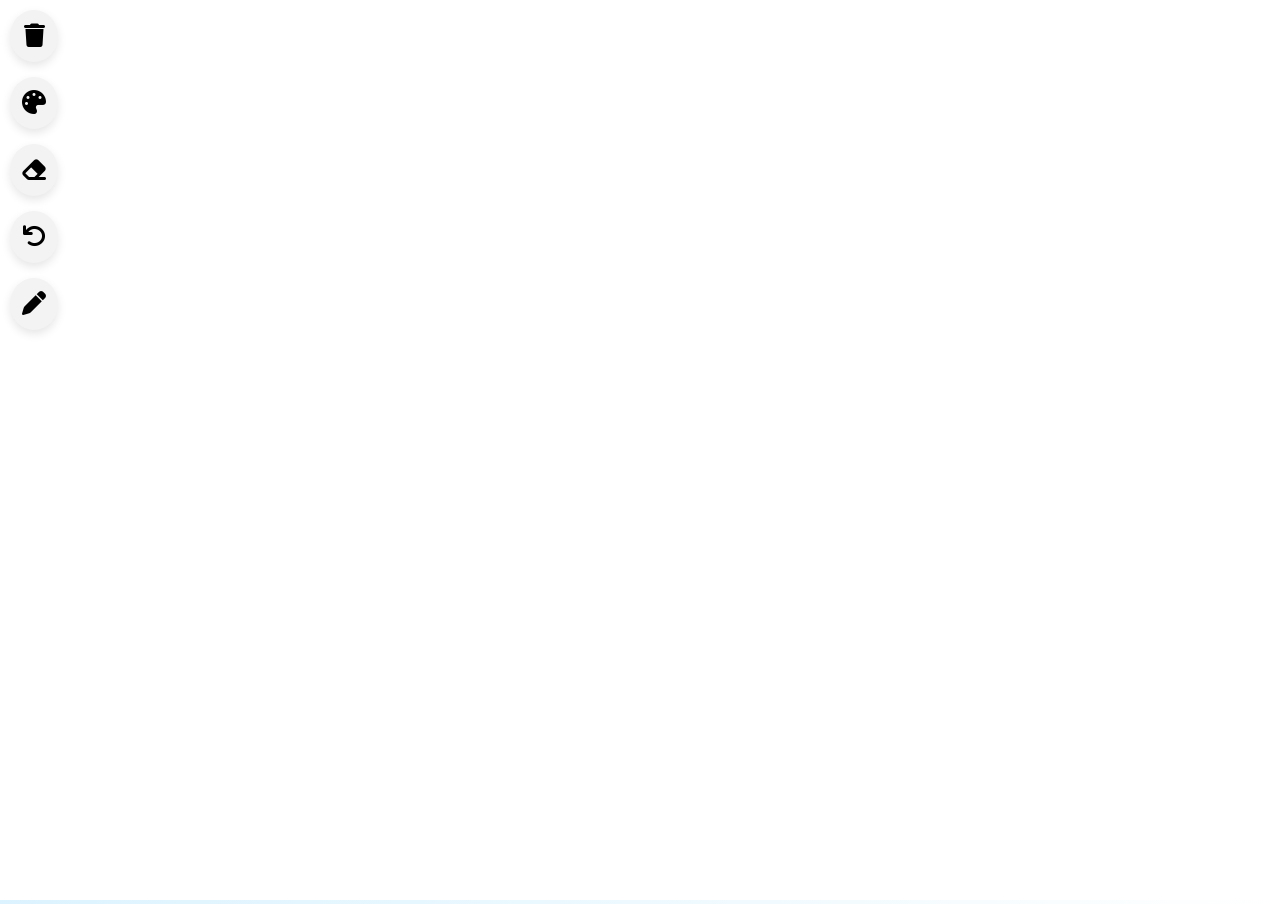
<file: paint/index.html>
<!DOCTYPE html>
<html lang="en">
<head>
    <meta charset="UTF-8">
    <meta name="viewport" content="width=device-width, initial-scale=1.0">
    <title>Mux Paint</title>
    <meta name="description" content="A free and fast instant whiteboard">
    <meta name="keywords" content="mux paint, instant whiteboard, whiteboard, free whiteboard, simple whiteboard, muxpaint, mux paint whiteboard">
    <meta name="author" content="MuxAI">
    <meta name="robots" content="index, follow">
    <meta property="og:title" content="MuxPaint | Whiteboard">
    <meta property="og:description" content="A free and fast instant whiteboard">
    <meta property="og:image" content="ogimage.png">
    <meta property="og:type" content="website">
    <meta property="og:locale" content="en_US">
    <meta name="twitter:card" content="summary_large_image">
    <meta name="twitter:site" content="@dewan_mukto">
    <meta name="twitter:title" content="MuxPaint | Whiteboard">
    <meta name="twitter:description" content="A free and fast instant whiteboard">
    <meta name="twitter:image" content="ogimage.png"><!-- MuxPaint by MuxAI -->
    <link rel="icon" href="favicon.png" type="image/png">
    <link rel="apple-touch-icon" href="favicon.png">
    <link rel="apple-touch-icon" sizes="152x152" href="favicon.png">
    <link rel="apple-touch-icon" sizes="180x180" href="favicon.png">
    <link rel="apple-touch-icon" sizes="167x167" href="favicon.png">
    <link rel="stylesheet" href="styles.css">
    <link href="https://cdnjs.cloudflare.com/ajax/libs/font-awesome/6.0.0-beta3/css/all.min.css" rel="stylesheet">
</head>
<body>
    <div class="app-container">
        <!-- Floating Toolbar -->
        <div class="tools">
          <button id="clearCanvas" title="Clear Canvas"><i class="fas fa-trash"></i></button>
            <button id="color-picker-button" title="Pick Brush Color">
                <i class="fas fa-palette"></i>
            </button>
          <button id="eraserTool" title="Eraser Tool"><i class="fas fa-eraser"></i></button>
          <button id="undoButton" title="Undo"><i class="fas fa-undo"></i></button>
            <div id="brush-size-container" class="brush-size-control" title="Adjust Brush Size">
                <i class="fas fa-pen"></i>
            </div>
            <div id="brush-slider-container">
                <input type="range" id="brush-slider" min="1" max="50" step="1" value="5" oninput="changeBrushSize(this.value)">
                <span id="brush-size-preview">5px</span>
            </div>
        </div>
      
        <div class="canvas-container">
            <canvas id="paintCanvas"><!-- Painting Canvas --></canvas>
        </div>

        <div class="footer">
            <p>&copy; Mux Paint by Mux AI, 2025</p>
        </div>
    </div>

    <script src="script.js"></script>
</body>
</html>
</file>
<file: paint/styles.css>
* {
    margin: 0;
    padding: 0;
    box-sizing: border-box;
}

body {
    font-family: 'Arial', sans-serif;
    background: linear-gradient(45deg, rgba(180, 230, 255, 0.8), rgba(255, 255, 255, 0.8));
    display: flex;
    justify-content: center;
    align-items: center;
    min-height: 100vh;
    position: relative;
}

.canvas-container {
    position: absolute;
    top: 0;
    left: 0;
    width: 100%;
    height: 100%;
    background-color: white;
    box-shadow: inset 0 0 15px rgba(0, 0, 0, 0.1);
}

canvas {
    width: 100%;
    height: 100%;
    background-color: white;
    cursor: crosshair;
}

.tools {
    position: fixed;
    display: flex;
    justify-content: center;
    gap: 15px;
    transition: opacity 0.3s ease-in-out;
    z-index: 10;
}

.tools button,
.tools div {
    background-color: #f3f3f3;
    border: none;
    padding: 12px;
    border-radius: 50%;
    cursor: pointer;
    font-size: 1.5rem;
    box-shadow: 0 4px 10px rgba(0, 0, 0, 0.1);
    transition: all 0.3s ease;
    background-color: #f3f3f3;
}

#color-picker-button:hover {
    background: linear-gradient(135deg, rgba(0, 255, 255, 0.5), rgba(255, 0, 255, 0.5));
    box-shadow: 0 6px 15px rgba(0, 0, 0, 0.2);
}

#brush-size-container:hover {
    background: linear-gradient(135deg, rgba(255, 255, 0, 0.5), rgba(0, 255, 0, 0.5));
    box-shadow: 0 6px 15px rgba(0, 0, 0, 0.2);
}

#eraserTool:hover {
    background: linear-gradient(135deg, rgba(25, 25, 25, 0.5), rgba(55, 55, 55, 0.5));
    box-shadow: 0 6px 15px rgba(0, 0, 0, 0.2);
}

#undoButton:hover {
    background: linear-gradient(135deg, rgba(255, 255, 255, 0.5), rgba(255, 255, 0, 0.5));
    box-shadow: 0 6px 15px rgba(0, 0, 0, 0.2);
}

#clearCanvas:hover {
    background: linear-gradient(135deg, rgba(255, 0, 255, 0.5), rgba(255, 255, 0, 0.5));
    box-shadow: 0 6px 15px rgba(0, 0, 0, 0.2);
}

#brush-slider-container {
    display: none;
    position: absolute;
    top: 250px;
    left: 70px;
    background: rgba(0, 0, 0, 0.7);
    padding: 10px;
    border-radius: 8px;
    box-shadow: 0 5px 20px rgba(0, 0, 0, 0.3);
}

#brush-slider-container input {
    width: 150px;
    margin-bottom: 5px;
}

#brush-size-preview {
    font-size: 1rem;
    margin-top: 5px;
    color: white;
    text-shadow: 0 2px 4px rgba(0, 0, 0, 0.3);
}

@media (min-width: 768px) {
    .tools {
        flex-direction: column;
        top: 10px;
        left: 10px;
    }

    #brush-size-container {
        margin-bottom: 20px;
    }
}

@media (max-width: 768px) {
    .tools {
        flex-direction: row;
        justify-content: center;
        bottom: 10px;
        left: 0;
        right: 0;
        background: rgba(255, 255, 255, 0.8);
        border-top-left-radius: 15px;
        border-top-right-radius: 15px;
    }

    .canvas-container {
        height: 90%;
    }

    canvas {
        height: 100%;
    }

    #brush-slider-container {
        top: -80px;
    }

    #brush-size-container:hover #brush-slider-container {
        top: -100px;
    }
}



.particle {
    position: absolute;
    width: 5px;
    height: 5px;
    background-color: #ff6347;
    border-radius: 50%;
    pointer-events: none;
    animation: particle-animation 0.5s forwards;
}

@keyframes particle-animation {
    0% {
        transform: scale(1);
        opacity: 1;
    }
    100% {
        transform: scale(2);
        opacity: 0;
    }
}

.footer {
    margin-top: 20px;
    font-size: 1rem;
    color: #555;
}

@media (max-width: 768px) {
    .footer {
        font-size: 0.8rem;
    }
}
</file>
